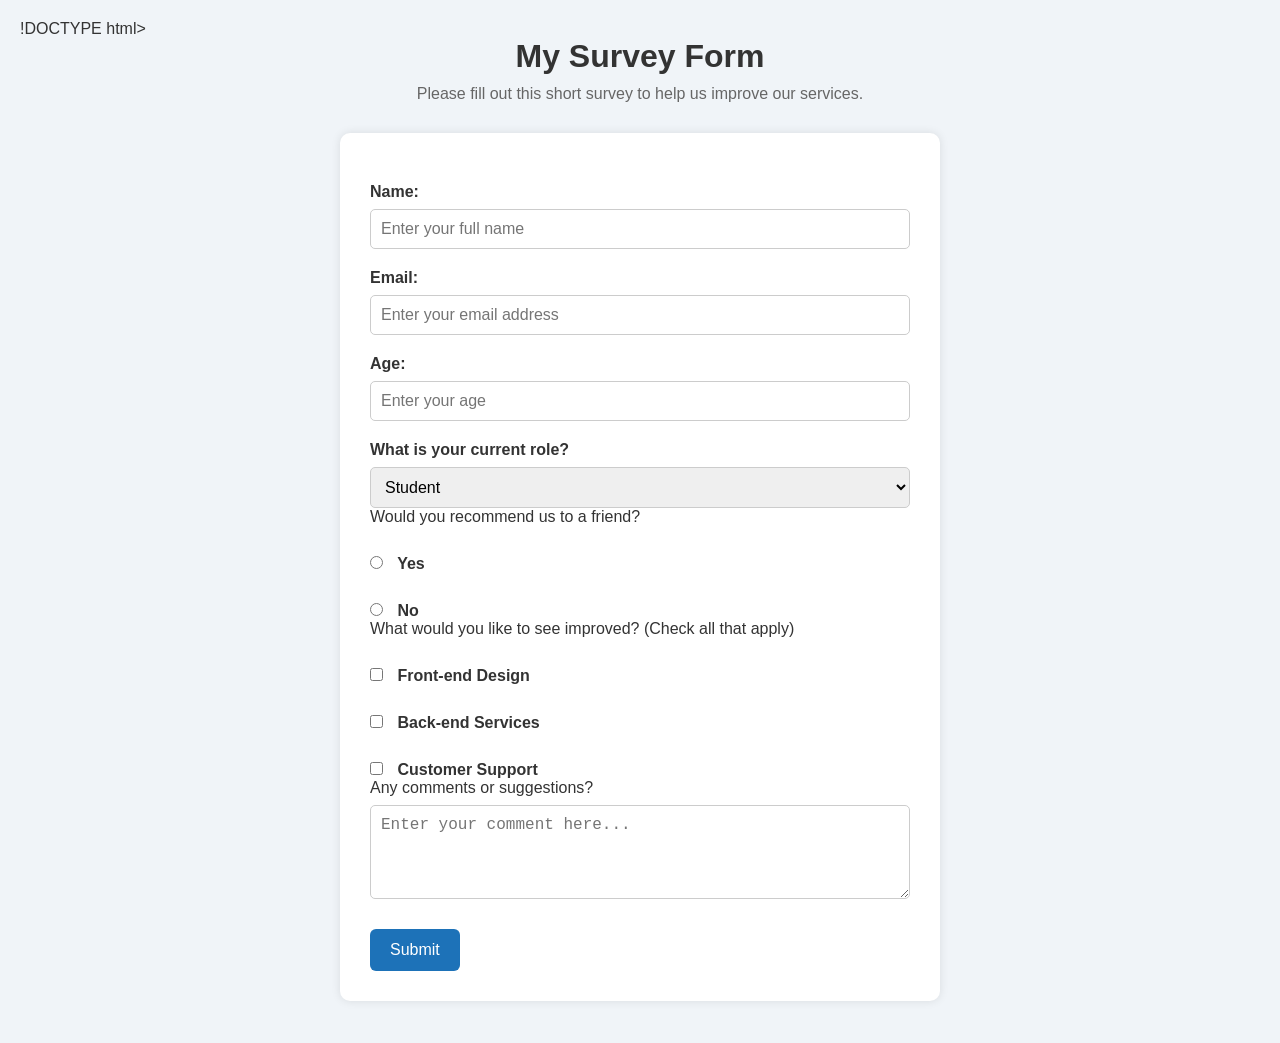
<file: index.html>
!DOCTYPE html>
<html lang="en">
  <head>
    <meta charset="UTF-8" />
    <meta name="viewport" content="width=device-width, initial-scale=1.0" />
    <title>Survey Form</title>
    <link rel="stylesheet" href="style.css" />
  </head>
  <body>
    <h1 id="title">My Survey Form</h1>
    <p id="description">Please fill out this short survey to help us improve our services.</p>

    <form id="survey-form">
      <label id="name-label" for="name">Name:</label>
      <input
        type="text"
        id="name"
        name="name"
        placeholder="Enter your full name"
        required
      />

      <label id="email-label" for="email">Email:</label>
      <input
        type="email"
        id="email"
        name="email"
        placeholder="Enter your email address"
        required
      />

      <label id="number-label" for="number">Age:</label>
      <input
        type="number"
        id="number"
        name="age"
        min="10"
        max="120"
        placeholder="Enter your age"
      />

      <label for="dropdown">What is your current role?</label>
      <select id="dropdown" name="role">
        <option value="student">Student</option>
        <option value="job">Full Time Job</option>
        <option value="other">Other</option>
      </select>

      <p>Would you recommend us to a friend?</p>
      <label>
        <input type="radio" name="recommend" value="yes" /> Yes
      </label>
      <label>
        <input type="radio" name="recommend" value="no" /> No
      </label>

      <p>What would you like to see improved? (Check all that apply)</p>
      <label>
        <input type="checkbox" name="improve" value="design" /> Front-end Design
      </label>
      <label>
        <input type="checkbox" name="improve" value="backend" /> Back-end Services
      </label>
      <label>
        <input type="checkbox" name="improve" value="support" /> Customer Support
      </label>

      <p>Any comments or suggestions?</p>
      <textarea
        name="comments"
        rows="4"
        cols="40"
        placeholder="Enter your comment here..."
      ></textarea>

      <button type="submit" id="submit">Submit</button>
    </form>
  </body>
</html>
</file>
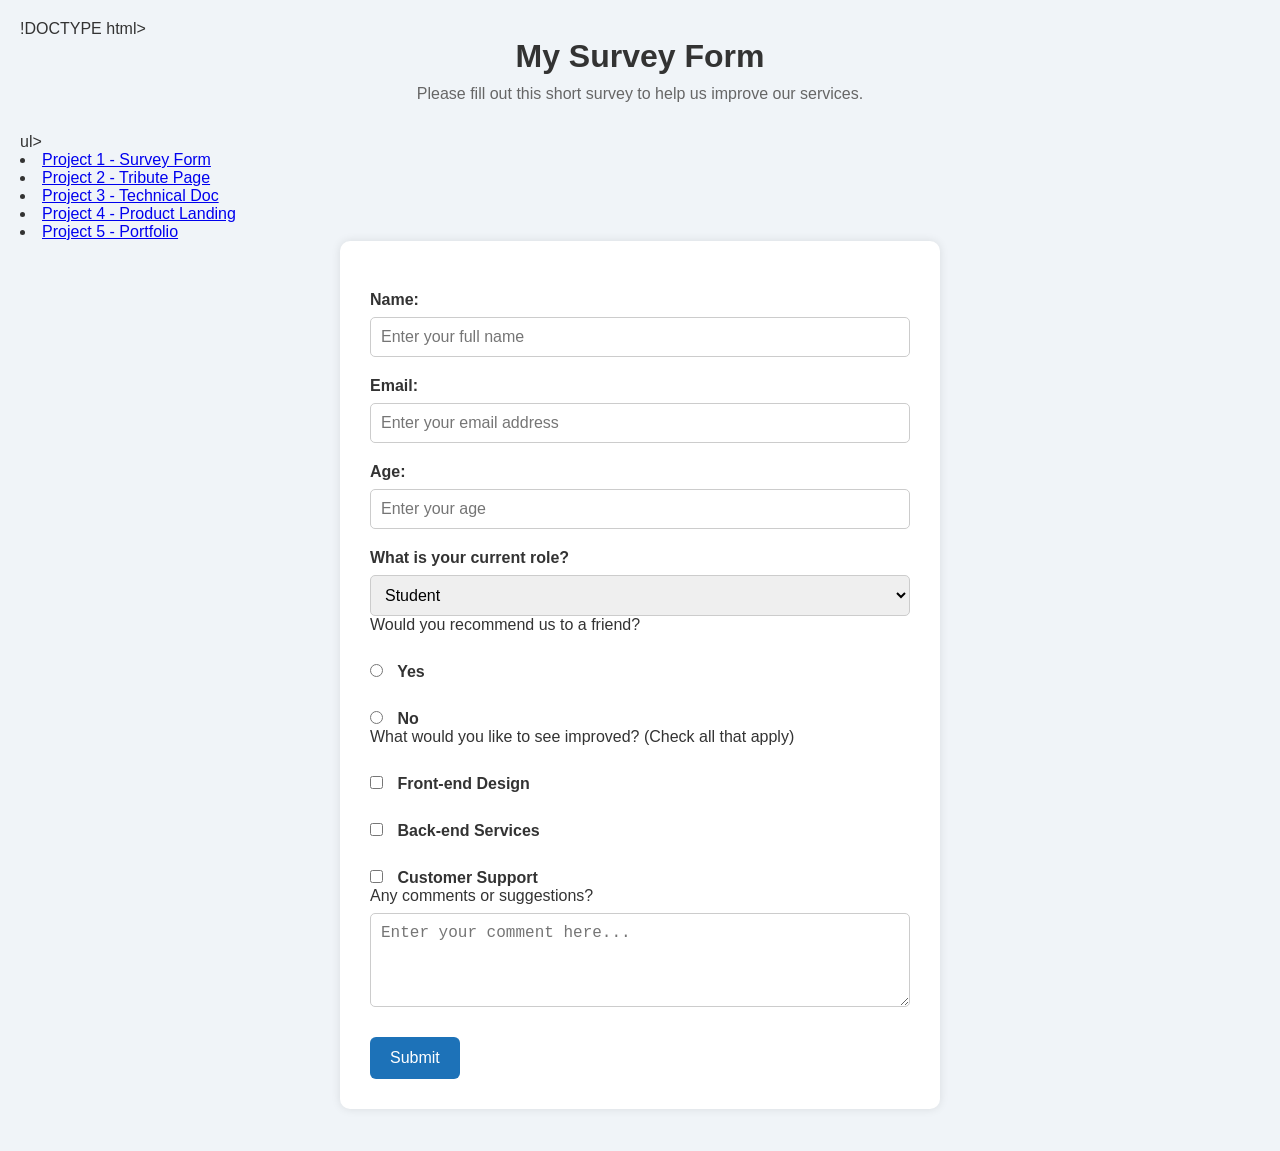
<file: project-1survey-form/index.html>
!DOCTYPE html>
<html lang="en">
  <head>
    <meta charset="UTF-8" />
    <meta name="viewport" content="width=device-width, initial-scale=1.0" />
    <title>Survey Form</title>
    <link rel="stylesheet" href="style.css" />
  </head>
  <body>
    <h1 id="title">My Survey Form</h1>
    <p id="description">Please fill out this short survey to help us improve our services.</p>
    ul>
  <li><a href="project-1/index.html">Project 1 - Survey Form</a></li>
  <li><a href="project-2/index.html">Project 2 - Tribute Page</a></li>
  <li><a href="project-3/index.html">Project 3 - Technical Doc</a></li>
  <li><a href="project-4/index.html">Project 4 - Product Landing</a></li>
  <li><a href="project-5/index.html">Project 5 - Portfolio</a></li>
</ul>

    <form id="survey-form">
      <label id="name-label" for="name">Name:</label>
      <input
        type="text"
        id="name"
        name="name"
        placeholder="Enter your full name"
        required
      />

      <label id="email-label" for="email">Email:</label>
      <input
        type="email"
        id="email"
        name="email"
        placeholder="Enter your email address"
        required
      />

      <label id="number-label" for="number">Age:</label>
      <input
        type="number"
        id="number"
        name="age"
        min="10"
        max="120"
        placeholder="Enter your age"
      />

      <label for="dropdown">What is your current role?</label>
      <select id="dropdown" name="role">
        <option value="student">Student</option>
        <option value="job">Full Time Job</option>
        <option value="other">Other</option>
      </select>

      <p>Would you recommend us to a friend?</p>
      <label>
        <input type="radio" name="recommend" value="yes" /> Yes
      </label>
      <label>
        <input type="radio" name="recommend" value="no" /> No
      </label>

      <p>What would you like to see improved? (Check all that apply)</p>
      <label>
        <input type="checkbox" name="improve" value="design" /> Front-end Design
      </label>
      <label>
        <input type="checkbox" name="improve" value="backend" /> Back-end Services
      </label>
      <label>
        <input type="checkbox" name="improve" value="support" /> Customer Support
      </label>

      <p>Any comments or suggestions?</p>
      <textarea
        name="comments"
        rows="4"
        cols="40"
        placeholder="Enter your comment here..."
      ></textarea>

      <button type="submit" id="submit">Submit</button>
    </form>
  </body>
</html>
</file>
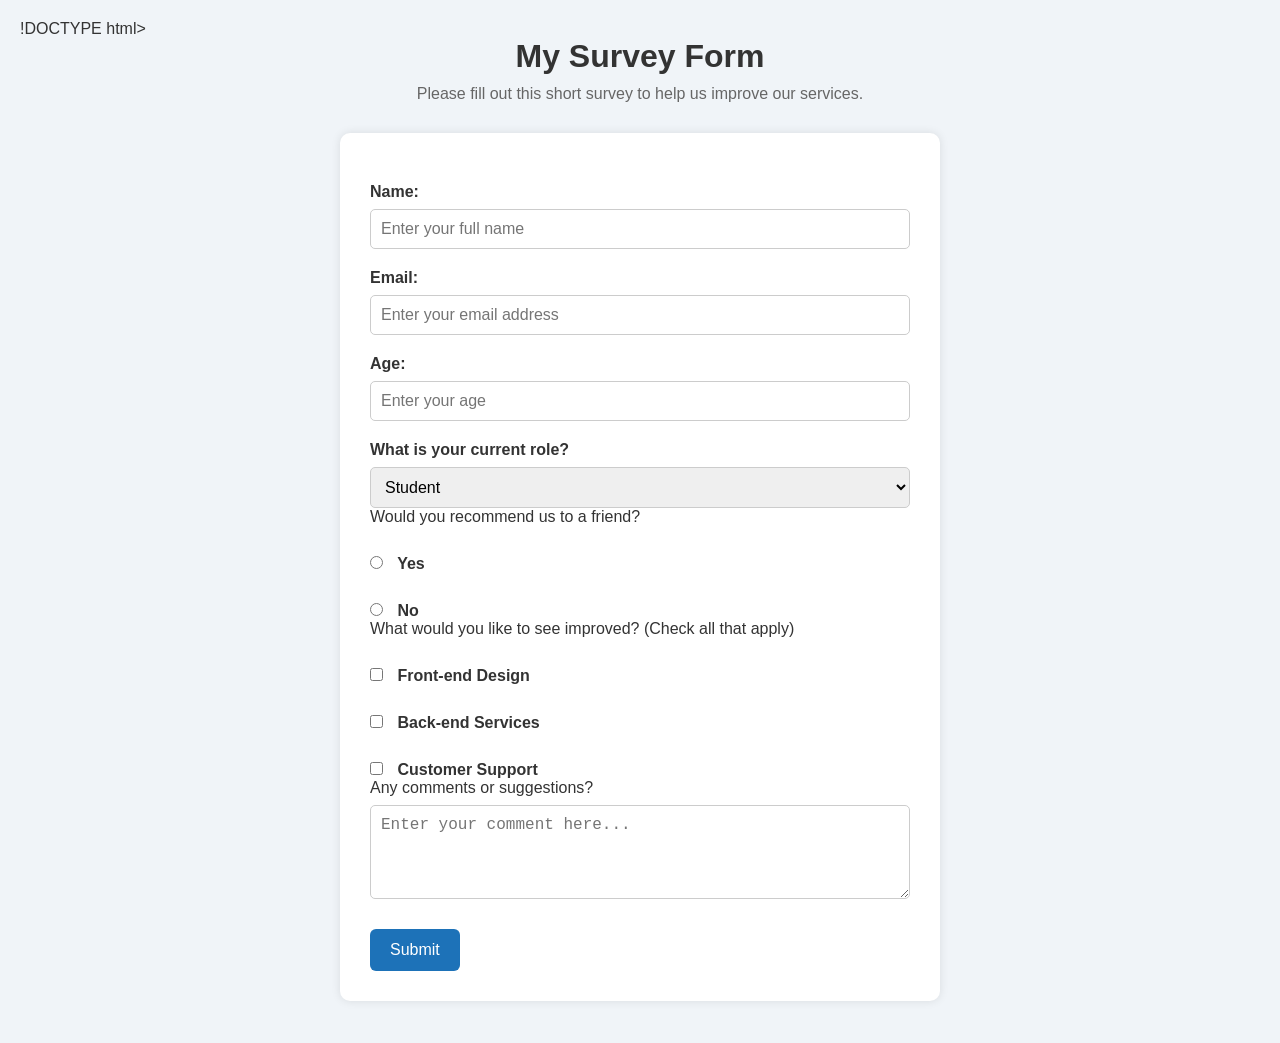
<file: survey-form.html>
!DOCTYPE html>
<html lang="en">
  <head>
    <meta charset="UTF-8" />
    <meta name="viewport" content="width=device-width, initial-scale=1.0" />
    <title>Survey Form</title>
    <link rel="stylesheet" href="style.css" />
  </head>
  <body>
    <h1 id="title">My Survey Form</h1>
    <p id="description">Please fill out this short survey to help us improve our services.</p>

    <form id="survey-form">
      <label id="name-label" for="name">Name:</label>
      <input
        type="text"
        id="name"
        name="name"
        placeholder="Enter your full name"
        required
      />

      <label id="email-label" for="email">Email:</label>
      <input
        type="email"
        id="email"
        name="email"
        placeholder="Enter your email address"
        required
      />

      <label id="number-label" for="number">Age:</label>
      <input
        type="number"
        id="number"
        name="age"
        min="10"
        max="120"
        placeholder="Enter your age"
      />

      <label for="dropdown">What is your current role?</label>
      <select id="dropdown" name="role">
        <option value="student">Student</option>
        <option value="job">Full Time Job</option>
        <option value="other">Other</option>
      </select>

      <p>Would you recommend us to a friend?</p>
      <label>
        <input type="radio" name="recommend" value="yes" /> Yes
      </label>
      <label>
        <input type="radio" name="recommend" value="no" /> No
      </label>

      <p>What would you like to see improved? (Check all that apply)</p>
      <label>
        <input type="checkbox" name="improve" value="design" /> Front-end Design
      </label>
      <label>
        <input type="checkbox" name="improve" value="backend" /> Back-end Services
      </label>
      <label>
        <input type="checkbox" name="improve" value="support" /> Customer Support
      </label>

      <p>Any comments or suggestions?</p>
      <textarea
        name="comments"
        rows="4"
        cols="40"
        placeholder="Enter your comment here..."
      ></textarea>

      <button type="submit" id="submit">Submit</button>
    </form>
  </body>
</html>
</file>
<file: style.css>
* {
    box-sizing: border-box;
      margin: 0;
        padding: 0;
        }

        /* Body styling */
        body {
          font-family: Arial, sans-serif;
            background-color: #f0f4f8;
              padding: 20px;
                color: #333;
                }

                /* Title and description */
                #title {
                  text-align: center;
                    font-size: 2rem;
                      margin-bottom: 10px;
                      }

                      #description {
                        text-align: center;
                          margin-bottom: 30px;
                            font-size: 1rem;
                              color: #666;
                              }

                              /* Form container */
                              form {
                                background-color: #fff;
                                  padding: 30px;
                                    max-width: 600px;
                                      margin: auto;
                                        border-radius: 10px;
                                          box-shadow: 0 0 10px rgba(0, 0, 0, 0.1);
                                          }

                                          /* Labels and inputs */
                                          label {
                                            display: block;
                                              margin-top: 20px;
                                                font-weight: bold;
                                                }

                                                input[type="text"],
                                                input[type="email"],
                                                input[type="number"],
                                                select,
                                                textarea {
                                                  width: 100%;
                                                    padding: 10px;
                                                      margin-top: 8px;
                                                        border-radius: 5px;
                                                          border: 1px solid #ccc;
                                                            font-size: 1rem;
                                                            }

                                                            /* Radio and checkbox spacing */
                                                            input[type="radio"],
                                                            input[type="checkbox"] {
                                                              margin-right: 10px;
                                                                margin-top: 10px;
                                                                }

                                                                /* Textarea styling */
                                                                textarea {
                                                                  resize: vertical;
                                                                  }

                                                                  /* Submit button */
                                                                  #submit {
                                                                    margin-top: 30px;
                                                                      padding: 12px 20px;
                                                                        background-color: #1d72b8;
                                                                          color: white;
                                                                            border: none;
                                                                              border-radius: 6px;
                                                                                font-size: 1rem;
                                                                                  cursor: pointer;
                                                                                    transition: background-color 0.3s;
                                                                                    }

                                                                                    #submit:hover {
                                                                                      background-color: #155d8a;
                                                                                      }
}
</file>
<file: project-1survey-form/style.css>
* {
    box-sizing: border-box;
      margin: 0;
        padding: 0;
        }

        /* Body styling */
        body {
          font-family: Arial, sans-serif;
            background-color: #f0f4f8;
              padding: 20px;
                color: #333;
                }

                /* Title and description */
                #title {
                  text-align: center;
                    font-size: 2rem;
                      margin-bottom: 10px;
                      }

                      #description {
                        text-align: center;
                          margin-bottom: 30px;
                            font-size: 1rem;
                              color: #666;
                              }

                              /* Form container */
                              form {
                                background-color: #fff;
                                  padding: 30px;
                                    max-width: 600px;
                                      margin: auto;
                                        border-radius: 10px;
                                          box-shadow: 0 0 10px rgba(0, 0, 0, 0.1);
                                          }

                                          /* Labels and inputs */
                                          label {
                                            display: block;
                                              margin-top: 20px;
                                                font-weight: bold;
                                                }

                                                input[type="text"],
                                                input[type="email"],
                                                input[type="number"],
                                                select,
                                                textarea {
                                                  width: 100%;
                                                    padding: 10px;
                                                      margin-top: 8px;
                                                        border-radius: 5px;
                                                          border: 1px solid #ccc;
                                                            font-size: 1rem;
                                                            }

                                                            /* Radio and checkbox spacing */
                                                            input[type="radio"],
                                                            input[type="checkbox"] {
                                                              margin-right: 10px;
                                                                margin-top: 10px;
                                                                }

                                                                /* Textarea styling */
                                                                textarea {
                                                                  resize: vertical;
                                                                  }

                                                                  /* Submit button */
                                                                  #submit {
                                                                    margin-top: 30px;
                                                                      padding: 12px 20px;
                                                                        background-color: #1d72b8;
                                                                          color: white;
                                                                            border: none;
                                                                              border-radius: 6px;
                                                                                font-size: 1rem;
                                                                                  cursor: pointer;
                                                                                    transition: background-color 0.3s;
                                                                                    }

                                                                                    #submit:hover {
                                                                                      background-color: #155d8a;
                                                                                      }
</file>
